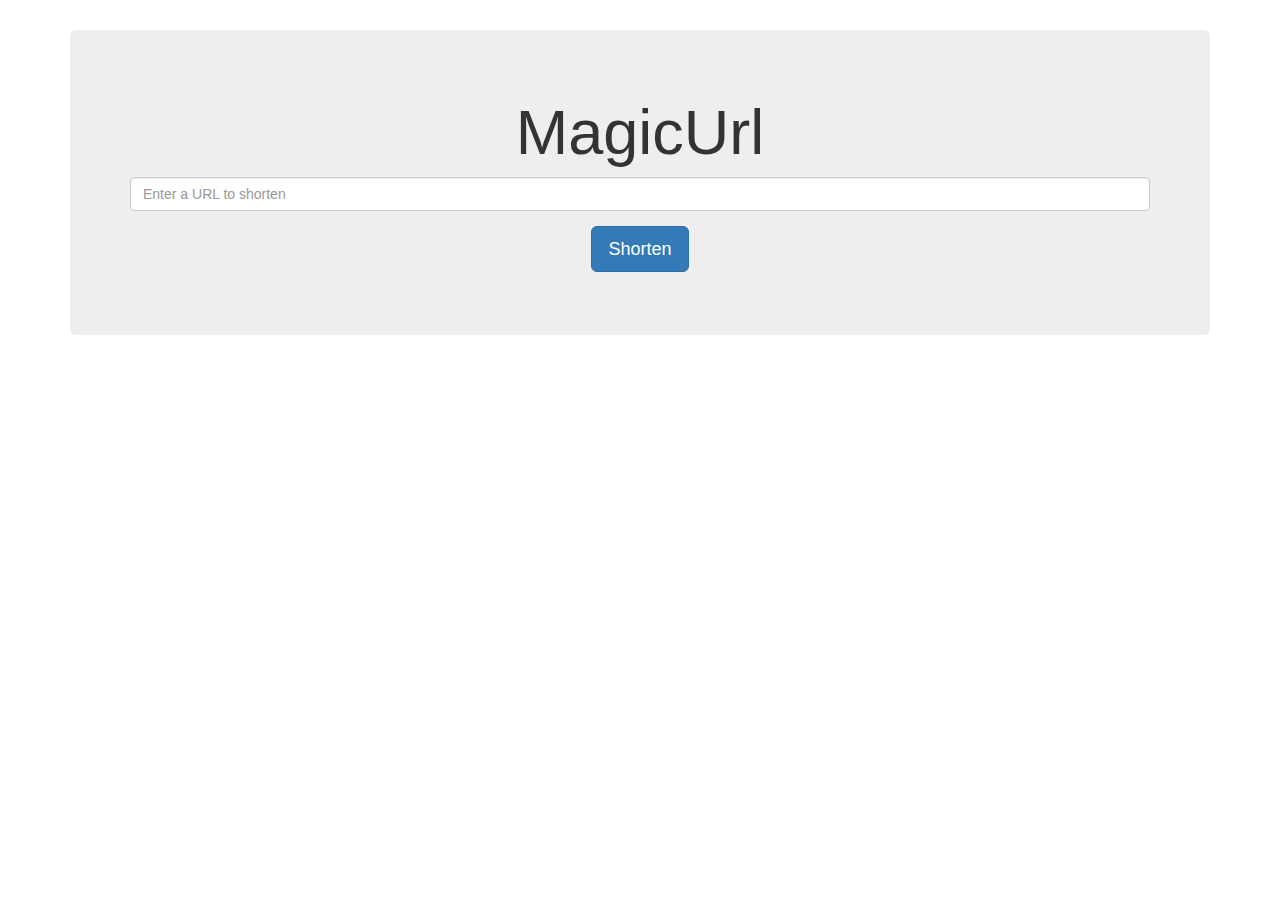
<file: templates/index.html>
<!DOCTYPE html>
<!--[if lt IE 7]>      <html class="no-js lt-ie9 lt-ie8 lt-ie7"> <![endif]-->
<!--[if IE 7]>         <html class="no-js lt-ie9 lt-ie8"> <![endif]-->
<!--[if IE 8]>         <html class="no-js lt-ie9"> <![endif]-->
<!--[if gt IE 8]><!--> <html class="no-js"> <!--<![endif]-->
    <head>
        <meta charset="utf-8">
        <meta http-equiv="X-UA-Compatible" content="IE=edge">
        <title>MagicURL</title>
        <meta name="description" content="">
        <meta name="viewport" content="width=device-width, initial-scale=1">
        <link rel="stylesheet" href="//netdna.bootstrapcdn.com/bootstrap/3.1.1/css/bootstrap.min.css">
    </head>
    <body style="margin-top: 30px;">
        <!--[if lt IE 7]>
            <p class="browsehappy">You are using an <strong>outdated</strong> browser. Please <a href="http://browsehappy.com/">upgrade your browser</a> to improve your experience.</p>
        <![endif]-->
    <div class="container">
        <div id="main" class="jumbotron">
            <h1 class="text-center">MagicUrl</h1>
            <div class="form-group">
                <input id="url" type="text" class="form-control" placeholder="Enter a URL to shorten">
            </div>
            <div class="form-group text-center">
                <button id="shorten" type="submit" class="btn btn-lg btn-primary text-center">Shorten</button>
            </div>
        </div>
        <script src="//ajax.googleapis.com/ajax/libs/jquery/1.10.2/jquery.min.js"></script>
        <script type="text/javascript">
            var host = window.location.href;
            if (!host.endsWith('/')) {
                host = host + '/';
            }

            $("#shorten").click(function () {
                var url = $("#url").val();
                if (!url.startsWith('http')) {
                    url = "https://" + url;
                }
                console.log(url);
                $.ajax({
                    url:  host + 'shorten/' + url,
                    success: function(data){
                        $("#main").append(
                                "<div class='alert alert-info'><h3><a href='" + host + data + "'>" + host + data + "</a></h3></div>"
                        );
                    }
                });
            });
        </script>
    </div>
    </body>
</html>
</file>
